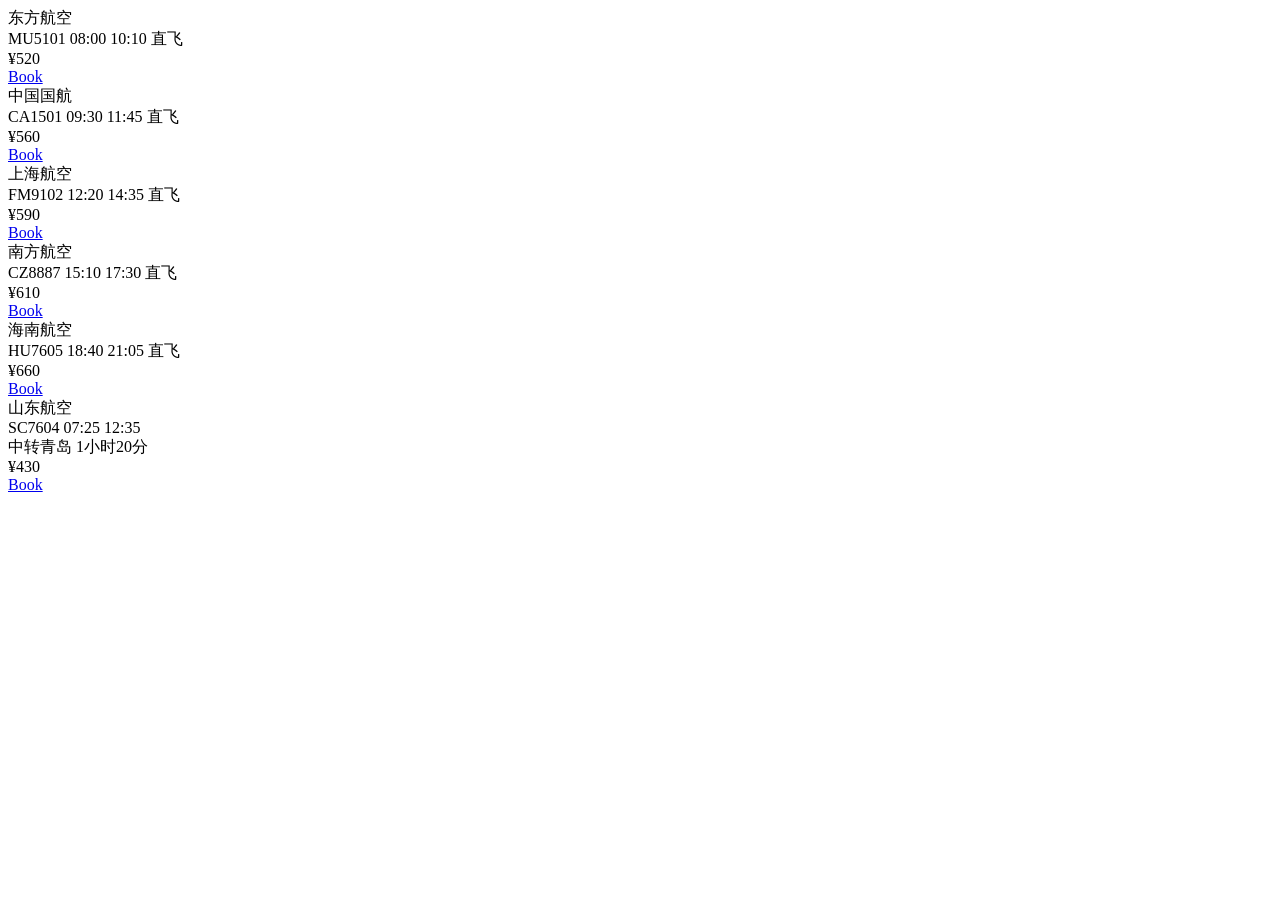
<file: tests/fixtures/ctrip_search_results.html>
<!DOCTYPE html>
<html>
<head>
    <meta charset="utf-8">
    <title>Sanitized Ctrip Flight Fixture</title>
</head>
<body>
    <main id="flight-results">
        <div class="flight-item domestic">
            <div class="airline-name"><span>东方航空</span></div>
            <div class="flight-detail">MU5101 08:00 10:10 直飞</div>
            <div class="flight-price">¥520</div>
            <a href="/booking/mu5101.html">Book</a>
        </div>
        <div class="flight-item domestic">
            <div class="airline-name"><span>中国国航</span></div>
            <div class="flight-detail">CA1501 09:30 11:45 直飞</div>
            <div class="flight-price">¥560</div>
            <a href="/booking/ca1501.html">Book</a>
        </div>
        <div class="flight-item domestic">
            <div class="airline-name"><span>上海航空</span></div>
            <div class="flight-detail">FM9102 12:20 14:35 直飞</div>
            <div class="flight-price">¥590</div>
            <a href="/booking/fm9102.html">Book</a>
        </div>
        <div class="flight-item domestic">
            <div class="airline-name"><span>南方航空</span></div>
            <div class="flight-detail">CZ8887 15:10 17:30 直飞</div>
            <div class="flight-price">¥610</div>
            <a href="/booking/cz8887.html">Book</a>
        </div>
        <div class="flight-item domestic">
            <div class="airline-name"><span>海南航空</span></div>
            <div class="flight-detail">HU7605 18:40 21:05 直飞</div>
            <div class="flight-price">¥660</div>
            <a href="/booking/hu7605.html">Book</a>
        </div>
        <div class="flight-item domestic">
            <div class="airline-name"><span>山东航空</span></div>
            <div class="flight-detail">SC7604 07:25 12:35</div>
            <div class="transfer-duration">中转青岛 1小时20分</div>
            <div class="flight-price">¥430</div>
            <a href="/booking/sc7604.html">Book</a>
        </div>
    </main>
</body>
</html>
</file>
